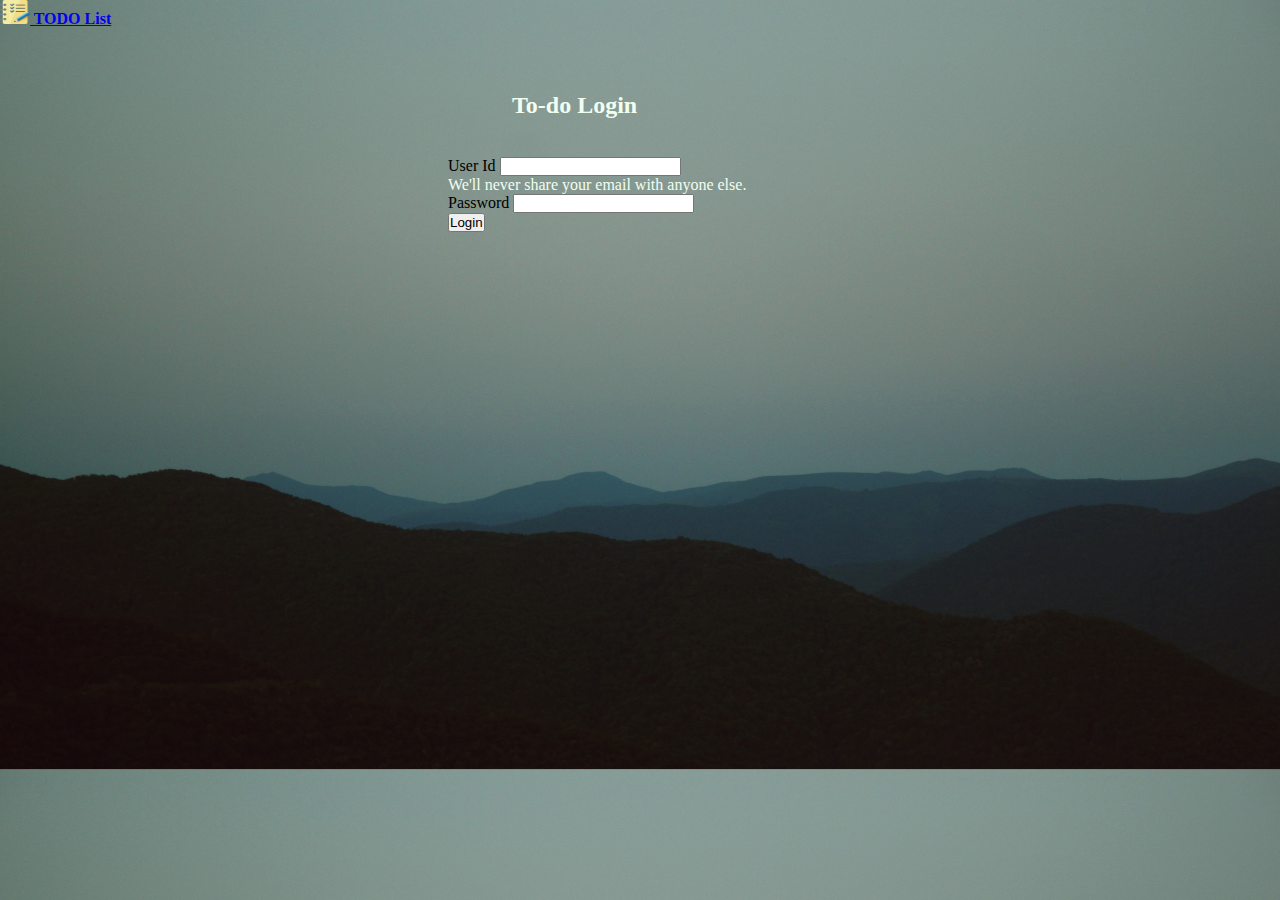
<file: index.html>
<!DOCTYPE html>
<html lang="en">
<head>
    <meta charset="UTF-8">
    <meta http-equiv="X-UA-Compatible" content="IE=edge">
    <meta name="viewport" content="width=device-width, initial-scale=1.0">
    <title>Login page</title>
    <link rel="stylesheet" href="login.css">
    <script src="https://cdn.jsdelivr.net/npm/@popperjs/core@2.10.2/dist/umd/popper.min.js" integrity="sha384-7+zCNj/IqJ95wo16oMtfsKbZ9ccEh31eOz1HGyDuCQ6wgnyJNSYdrPa03rtR1zdB" crossorigin="anonymous"></script>
    <script src="https://cdn.jsdelivr.net/npm/bootstrap@5.1.3/dist/js/bootstrap.min.js" integrity="sha384-QJHtvGhmr9XOIpI6YVutG+2QOK9T+ZnN4kzFN1RtK3zEFEIsxhlmWl5/YESvpZ13" crossorigin="anonymous"></script>
    <link href="https://cdn.jsdelivr.net/npm/bootstrap@5.1.3/dist/css/bootstrap.min.css" rel="stylesheet" integrity="sha384-1BmE4kWBq78iYhFldvKuhfTAU6auU8tT94WrHftjDbrCEXSU1oBoqyl2QvZ6jIW3" crossorigin="anonymous">
    <script src="https://cdn.jsdelivr.net/npm/bootstrap@5.1.3/dist/js/bootstrap.bundle.min.js" integrity="sha384-ka7Sk0Gln4gmtz2MlQnikT1wXgYsOg+OMhuP+IlRH9sENBO0LRn5q+8nbTov4+1p" crossorigin="anonymous"></script>

</head>

<body>
    <!-- Navbar starts here -->

    <div class="bar">

        <nav class="navbar navbar-light bg-warning">
            <div class="container-fluid">
                <a class="navbar-brand" href="#">
                <img src="./backgrounds4u/todo icon.png" alt="" width="30" height="24" class="d-inline-block align-text-top">
                TODO List
                </a>
            </div>
        </nav>

    </div>


    <!-- Navbar ends here -->


    <div class="head1">
    <h2>To-do Login</h2>
    </div>


    <!-- Login Form starts here -->

    <div class="Loginform">
    <form action="todo.html" onsubmit="return validate();">
        <div class="mb-3">
            <label for="exampleInputEmail1" class="form-label">User Id</label>
            <input type="text" required class="form-control" id="exampleInputEmail1" aria-describedby="emailHelp">
            <div id="emailHelp" class="form-text">We'll never share your email with anyone else.</div>
        </div>
        <div class="mb-3">
            <label for="exampleInputPassword1" class="form-label">Password</label>
            <input type="password" required class="form-control" id="exampleInputPassword1">
        </div>
            
        <div class="checkcredential">
            <label id="checkcredential"></label>
        </div>


        <button type="button" onclick="validate(redirect)" class="btn btn-primary">Login</button>
    </form>

    </div>

    <script src="api.js"></script>




    
</body>
</html>
</file>
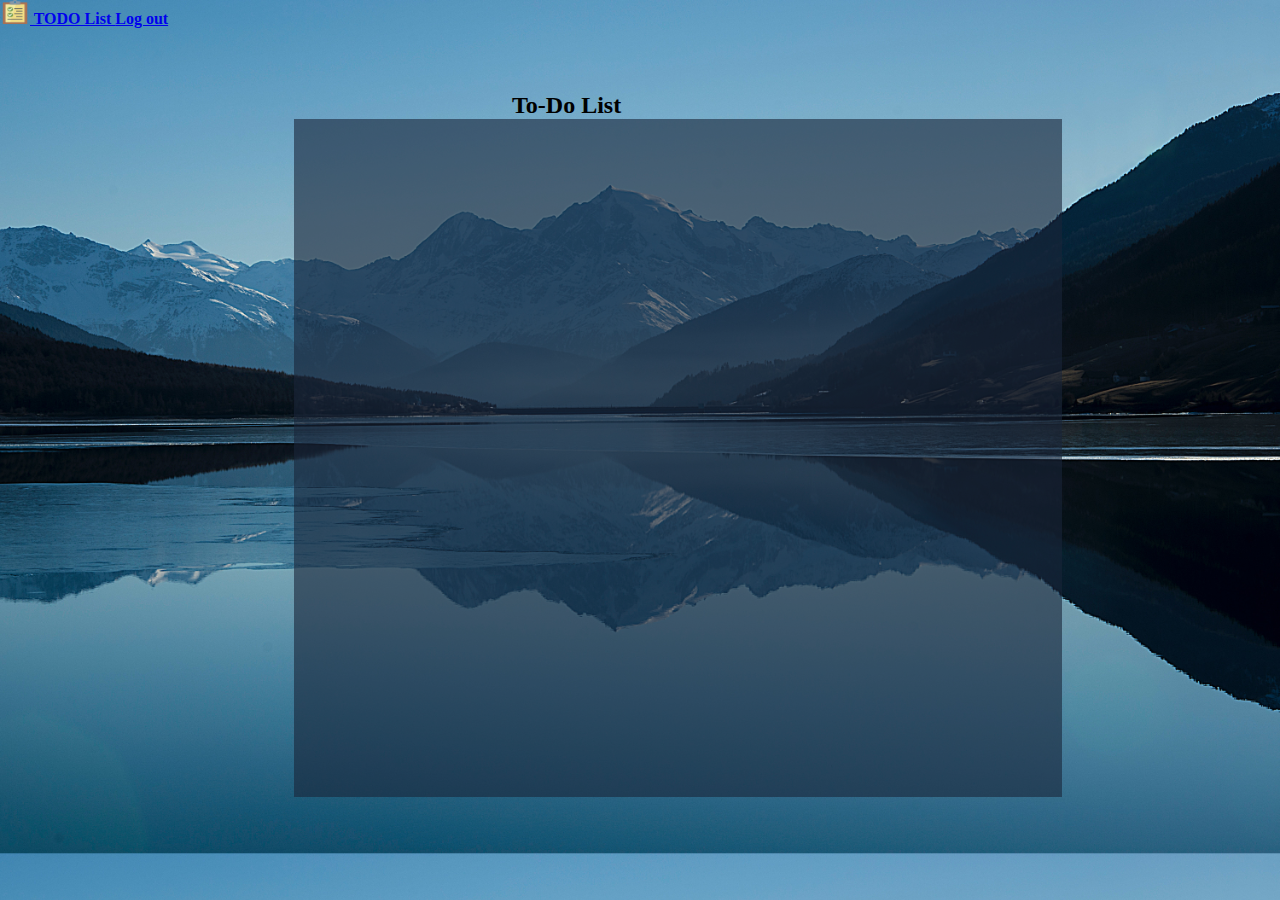
<file: todo.html>
<!DOCTYPE html>
<html lang="en">
<head>
    <meta charset="UTF-8">
    <meta http-equiv="X-UA-Compatible" content="IE=edge">
    <meta name="viewport" content="width=device-width, initial-scale=1.0">
    <title>Todo-List</title>
    <link rel="stylesheet" href="style.css">
    <script src="https://cdn.jsdelivr.net/npm/@popperjs/core@2.10.2/dist/umd/popper.min.js" integrity="sha384-7+zCNj/IqJ95wo16oMtfsKbZ9ccEh31eOz1HGyDuCQ6wgnyJNSYdrPa03rtR1zdB" crossorigin="anonymous"></script>
    <script src="https://cdn.jsdelivr.net/npm/bootstrap@5.1.3/dist/js/bootstrap.min.js" integrity="sha384-QJHtvGhmr9XOIpI6YVutG+2QOK9T+ZnN4kzFN1RtK3zEFEIsxhlmWl5/YESvpZ13" crossorigin="anonymous"></script>
    <link href="https://cdn.jsdelivr.net/npm/bootstrap@5.1.3/dist/css/bootstrap.min.css" rel="stylesheet" integrity="sha384-1BmE4kWBq78iYhFldvKuhfTAU6auU8tT94WrHftjDbrCEXSU1oBoqyl2QvZ6jIW3" crossorigin="anonymous">
    <script src="https://cdn.jsdelivr.net/npm/bootstrap@5.1.3/dist/js/bootstrap.bundle.min.js" integrity="sha384-ka7Sk0Gln4gmtz2MlQnikT1wXgYsOg+OMhuP+IlRH9sENBO0LRn5q+8nbTov4+1p" crossorigin="anonymous"></script>

</head>

<body>
    <!-- Navbar starts here -->

    <nav class="navbar navbar-light bg-warning">
        <div class="container-fluid">
            <a class="navbar-brand" href="#">
            <img src="./backgrounds4u/icon 3.png" alt="" width="30" height="24" class="d-inline-block align-text-top">
            TODO List
            </a>
            <a class="navbar-brand" href="index.html" target="_blank">Log out</a>
        </div>
    </nav>
    <!-- Navbar ends here -->

    <div class="headers">
        <h2>To-Do List</h2>
    </div>


    <div id="demo">
        
    </div>

    <script src="api.js"></script>
    
</body>
</html>
</file>
<file: login.css>
*{
    padding: 0%;
    margin: 0%;
}

body{
    background-image: url(./backgrounds4u/horizon.jpg);
    background-size: cover;
}
.head1{
    color:honeydew;
    margin-left: 40%;
    margin-top: 5%;
}

.Loginform{
    
    margin-left: 35%;
    margin-top: 3%;
    width: 30%;
    height: 30%;
    color:black;
}

#checkcredential{
    color: red;
}
#emailHelp{
    color: honeydew;
}
.navbar-brand{
font-weight: 700;
}
</file>
<file: style.css>
*{
    padding: 0%;
    margin: 0%;
}

.headers{
    color: black;
    margin-left: 40%;
    margin-top: 5%;
}
.navbar-brand{
    font-weight: 700;
}

label:hover, label:active, input:hover+label, input:active+label {
        
cursor: pointer;
}
body{
background-image: url(./backgrounds4u/arctic.jpg);
background-size: cover;
}

#demo{
margin-left: 23%; 
width:50%; 
height: 550px;
overflow: auto; 
background-color:#192439;
opacity: 60%; 
padding: 5%;
font-family: monospace;
color: white;
}
</file>
